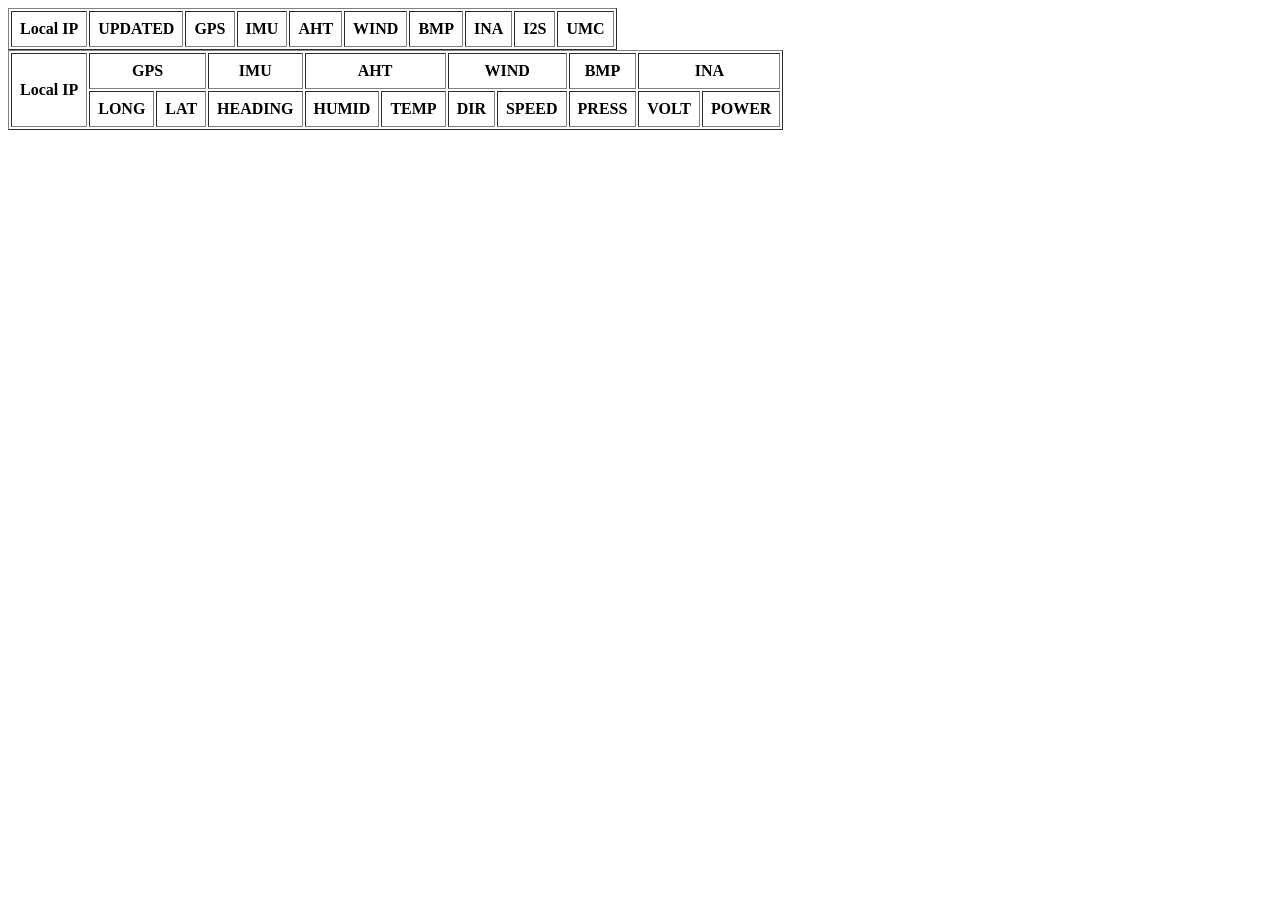
<file: index.html>
<!DOCTYPE html>
<html lang="en">

<head>
  <meta charset="UTF-8">
  <meta name="viewport" content="width=device-width, initial-scale=1">
  <title>ANDROS status</title>
  <link href="index.css" rel="stylesheet">
</head>

<body>
  <table border="1" id="status">
    <tr>
      <th>Local IP</th>
      <th>UPDATED</th>
      <th>GPS</th>
      <th>IMU</th>
      <th>AHT</th>
      <th>WIND</th>
      <th>BMP</th>
      <th>INA</th>
      <th>I2S</th>
      <th>UMC</th>
    </tr>
  </table>
  <table border="1" id="data">
    <tr>
      <th colspan="1" rowspan="2" scope="colgroup">Local IP</th>
      <th colspan="2" scope="colgroup">GPS</th>
      <th colspan="1" scope="colgroup">IMU</th>
      <th colspan="2" scope="colgroup">AHT</th>
      <th colspan="2" scope="colgroup">WIND</th>
      <th colspan="1" scope="colgroup">BMP</th>
      <th colspan="2" scope="colgroup">INA</th>
    </tr>
    <tr>
      <th scope="col">LONG</th>
      <th scope="col">LAT</th>
      <th scope="col">HEADING</th>
      <th scope="col">HUMID</th>
      <th scope="col">TEMP</th>
      <th scope="col">DIR</th>
      <th scope="col">SPEED</th>
      <th scope="col">PRESS</th>
      <th scope="col">VOLT</th>
      <th scope="col">POWER</th>
    </tr>
  </table>
  <script type="text/javascript" src="/index.js"></script>
</body>

</html>
</file>
<file: index.css>
th {
  padding: 0.5em
}
</file>
